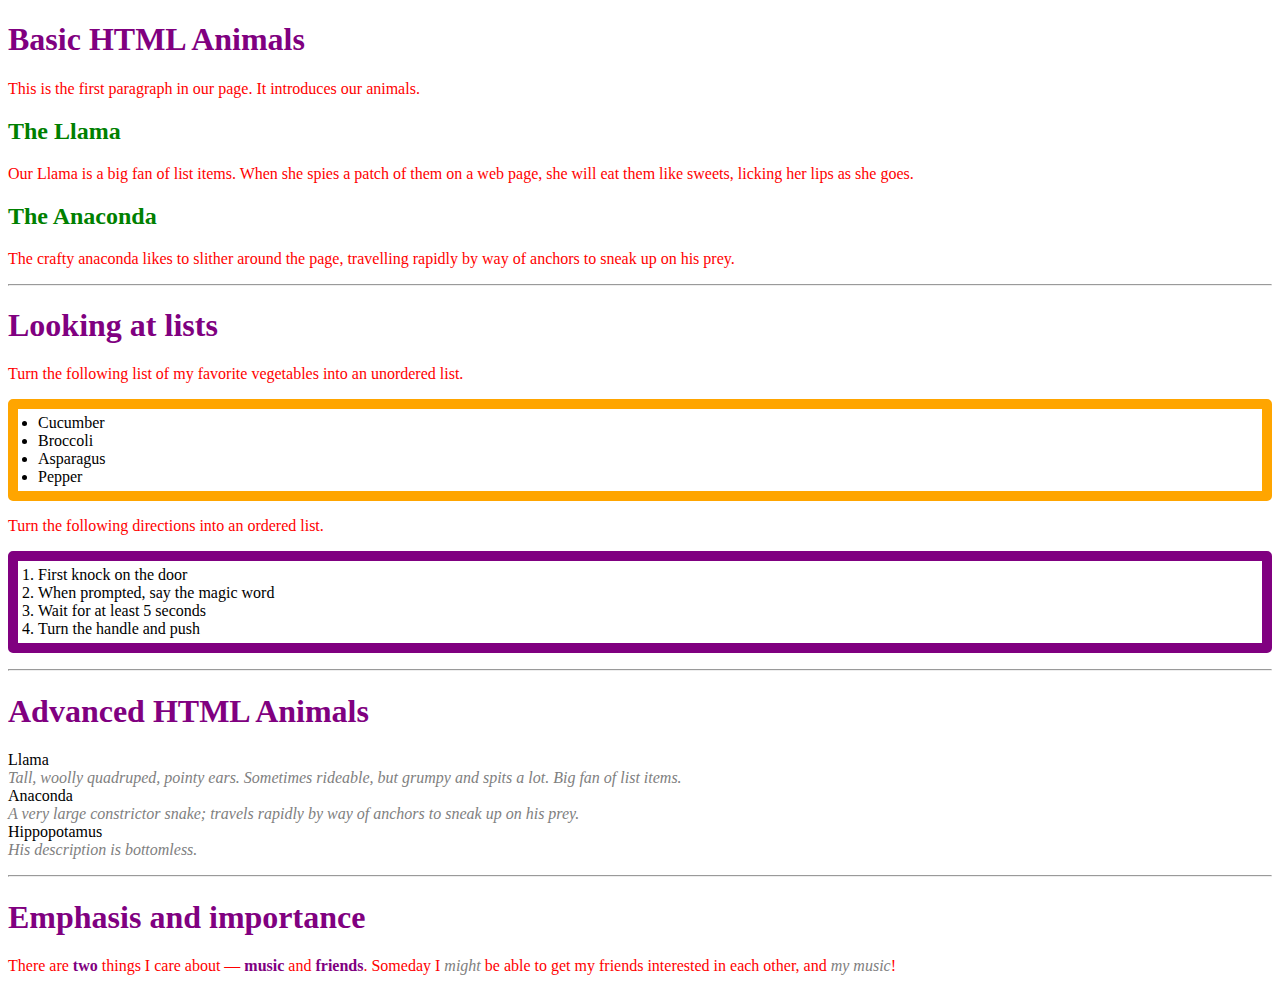
<file: Lab_7.html>
<!DOCTYPE html>
<html lang="en">
<head>
    <meta charset="UTF-8">
    <meta name="viewport" content="width=device-width, initial-scale=1.0">
    <title>Basic HTML Animals</title>
    <link rel="stylesheet" href="style.css">
</head>
<body>
    <h1>Basic HTML Animals</h1>
    <p>This is the first paragraph in our page. It introduces our animals.</p>

    <h2>The Llama</h2>
    <p>Our Llama is a big fan of list items. When she spies a patch of them on a web page, she will eat them like sweets, licking her lips as she goes.</p>

    <h2>The Anaconda</h2>
    <p>The crafty anaconda likes to slither around the page, travelling rapidly by way of anchors to sneak up on his prey.</p>
 <hr>
    <h1>Looking at lists</h1>
    <p>Turn the following list of my favorite vegetables into an unordered list.</p>

    <ul>
        <li>Cucumber</li>
        <li>Broccoli</li>
        <li>Asparagus</li>
        <li>Pepper</li>
    </ul>

    <p>Turn the following directions into an ordered list.</p>

    <ol>
        <li>First knock on the door</li>
        <li>When prompted, say the magic word</li>
        <li>Wait for at least 5 seconds</li>
        <li>Turn the handle and push</li>
    </ol>
 <hr>
    <h1>Advanced HTML Animals</h1>

    <dl>
        <dt>Llama</dt>
        <em>Tall, woolly quadruped, pointy ears. Sometimes rideable, but grumpy and spits a lot. Big fan of list items.</em>

        <dt>Anaconda</dt>
        <em>A very large constrictor snake; travels rapidly by way of anchors to sneak up on his prey.</em>

        <dt>Hippopotamus</dt>
        <em>His description is bottomless.</em>
     </dl>
<hr>
     <h1>Emphasis and importance</h1>

     <p>There are <strong>two</strong> things I care about — <strong>music</strong> and <strong>friends</strong>. 
        Someday I <em>might</em> be able to get my friends interested in each other, 
        and <em>my music</em>!
     </p>
</body>
</html>
</file>
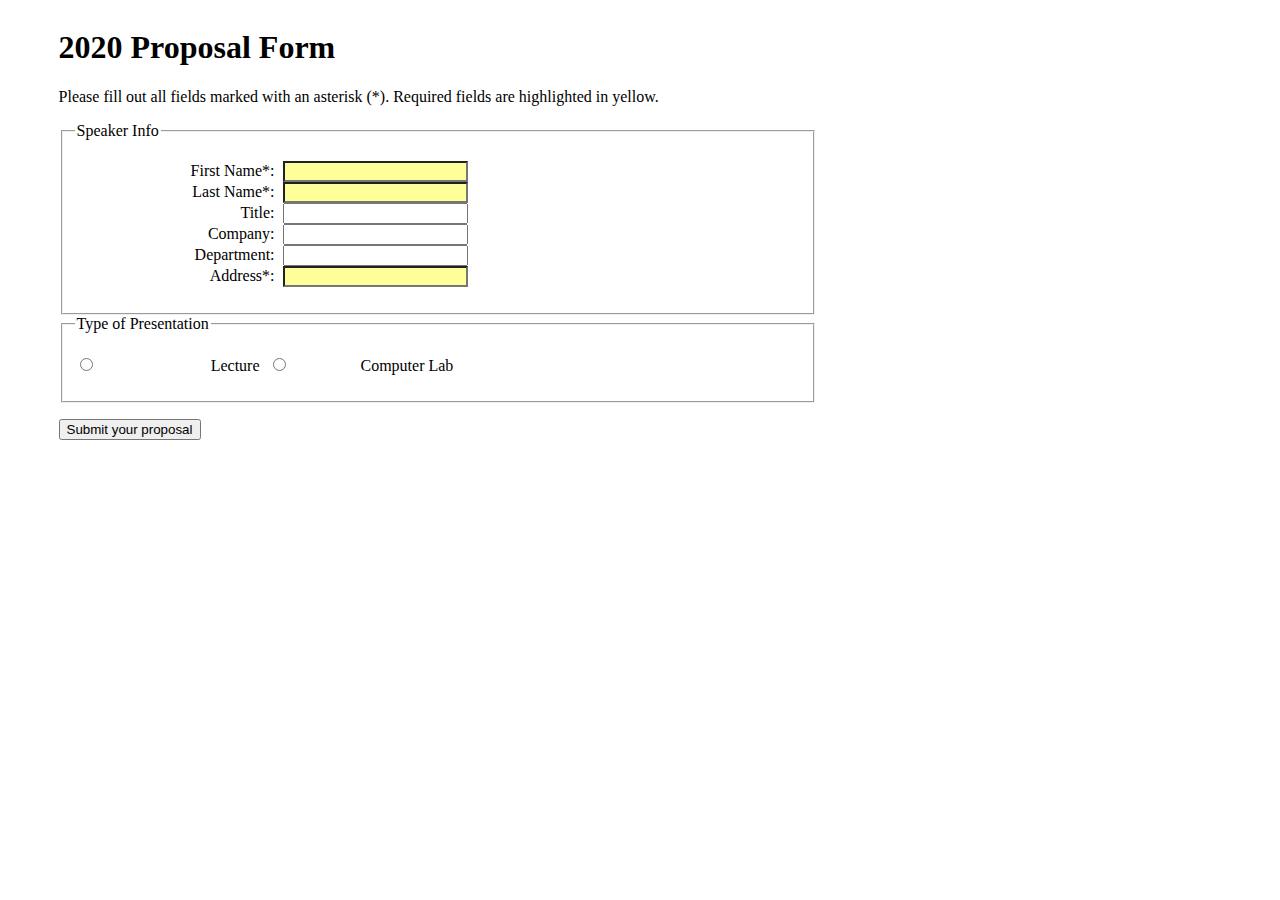
<file: LAB_11/form-exercise1(one).html>
<!DOCTYPE html>
<html lang="en">
<head>
<meta charset="utf-8" />
<title>Forms</title>
<!-- note that case matters for the link to the CSS file. 
 --- make sure the case of your file names and directories match. -->
 <link rel="stylesheet"  href="css/form.css" />  

<!-- allow html5 to run in older versions of IE -->   
<!--[if lt IE 9]>
  <script src="http://html5shiv.googlecode.com/svn/trunk/html5.js"></script>
  <![endif]-->

</head>

<body>

<div id="wrapper">
<form action="" method="post" id="proposal2020">

<div id="formcol1">

    <h1>2020 Proposal Form</h1>
    <p>Please fill out all fields marked with an asterisk (*). Required fields are highlighted in yellow.</p>

    <fieldset>
    <legend>Speaker Info</legend>
    <ul>
    <li>
        <label for="fstspkr1">First Name*:</label>
        <input id="fstspkr1" name="fstspkr1" type="text" class="reqfield" />
    </li>

    <li>
        <label for="lstname1">Last Name*:</label>
        <input id="lstname1" name="lstname1" type="text" class="reqfield" />
    </li>

    <li>
        <label for="spkrtitle1">Title:</label>
        <input id="spkrtitle1" name="spkrtitle1" type="text" maxlength="48" />
    </li>

    <li>
        <label for="company1">Company:</label>
        <input id="company1" name="company1" type="text" />
    </li>

    <li>
        <label for="department1">Department:</label>
        <input id="department1" name="department1" type="text" />
    </li>

    <li>
        <label for="address1">Address*:</label>
        <input id="address1" class="reqfield" name="address1" type="text" />
    </li>
    </ul>
    </fieldset>

</div> <!-- end of formcol1 div -->

<div id="multchoice">

    <fieldset>
    <legend>Type of Presentation</legend>

    <p><span>
            <input value="1" id="TypeofPres_lec" name="p-type" type="radio" />
            <label for="TypeofPres_lec">Lecture</label>
        </span>

        <span><input value="2" id="TypeofPres_lab" name="p-type" type="radio" />
            <label for="TypeofPres_lab">Computer Lab</label>
        </span></p>

    </fieldset>

        <p class="submit-button">    
    <input type="submit" value="Submit your proposal" /></p>

</div> <!-- end of multchoice div -->

</form>

</div> <!-- end wrapper div -->
</body>
</html>
</file>
<file: style.css>
h1, h2 {
    color: green;
    }
    
    p {
    color: red;
    }
    
    ul {
    border: 10px solid orange;
    }
    
    ol {
    border: 10px solid purple;
    }
    
    ol, ul {
    padding: 5px 20px;
    border-radius: 5px;
    }
    
    h1, strong {
    color: purple;
    }
    
    em {
    color: gray;
    }
</file>
<file: LAB_11/css/form.css>
@charset "UTF-8";


/* form styling */
label {
	margin-right: .3em;
	width: 10em;
	display: inline-block;
	text-align: right;
  }

#formcol1 li {
	list-style: none;
  }
  
#formcol1 input.reqfield {
    background-color: #FF9; /* light yellow */
}
  
#wrapper {
	width: 60%;
	margin-left:4%;
}

div#formcol1 {
	float:left;	
	width: 100%;
}



/* end of form css */
</file>
